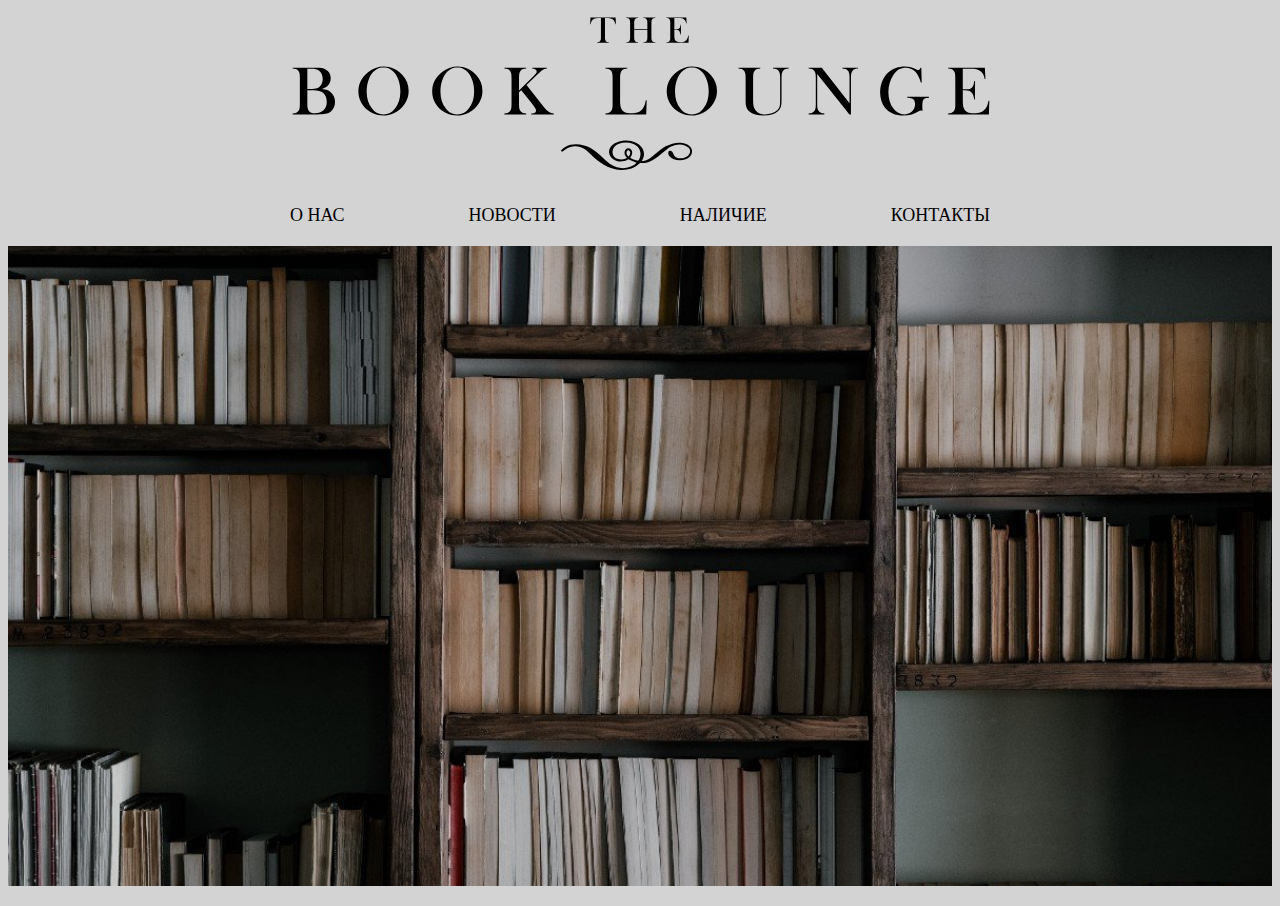
<file: src/index.html>
<!DOCTYPE html>
<html lang="en">
<head>
    <meta charset="UTF-8">
    <meta http-equiv="X-UA-Compatible" content="IE=adge" />
    <meta name="viewport" content="width=device=width, initial-scale=1.0" />
    <link rel="stylesheet" href="css/style.css" />
    <title>HTML</title>
    <meta name="description" content="" />
</head>
<body>
    <header>
        <img src="img/logo.svg" alt="Logo" />
    </header>
    <nav>
        <ul>
            <li> <a href="about.html">О НАС</a> </li>
            <li> <a href="#">НОВОСТИ</a> </li>
            <li> <a href="#">НАЛИЧИЕ</a> </li>
            <li> <a href="#">КОНТАКТЫ</a> </li>
        </ul>
    </nav>
    <main>
        <section class="bord"></section>
        <section></section>
        <section></section>
    </main>
    <footer>
        <nav></nav>
    </footer>
</body>
</html>
</file>
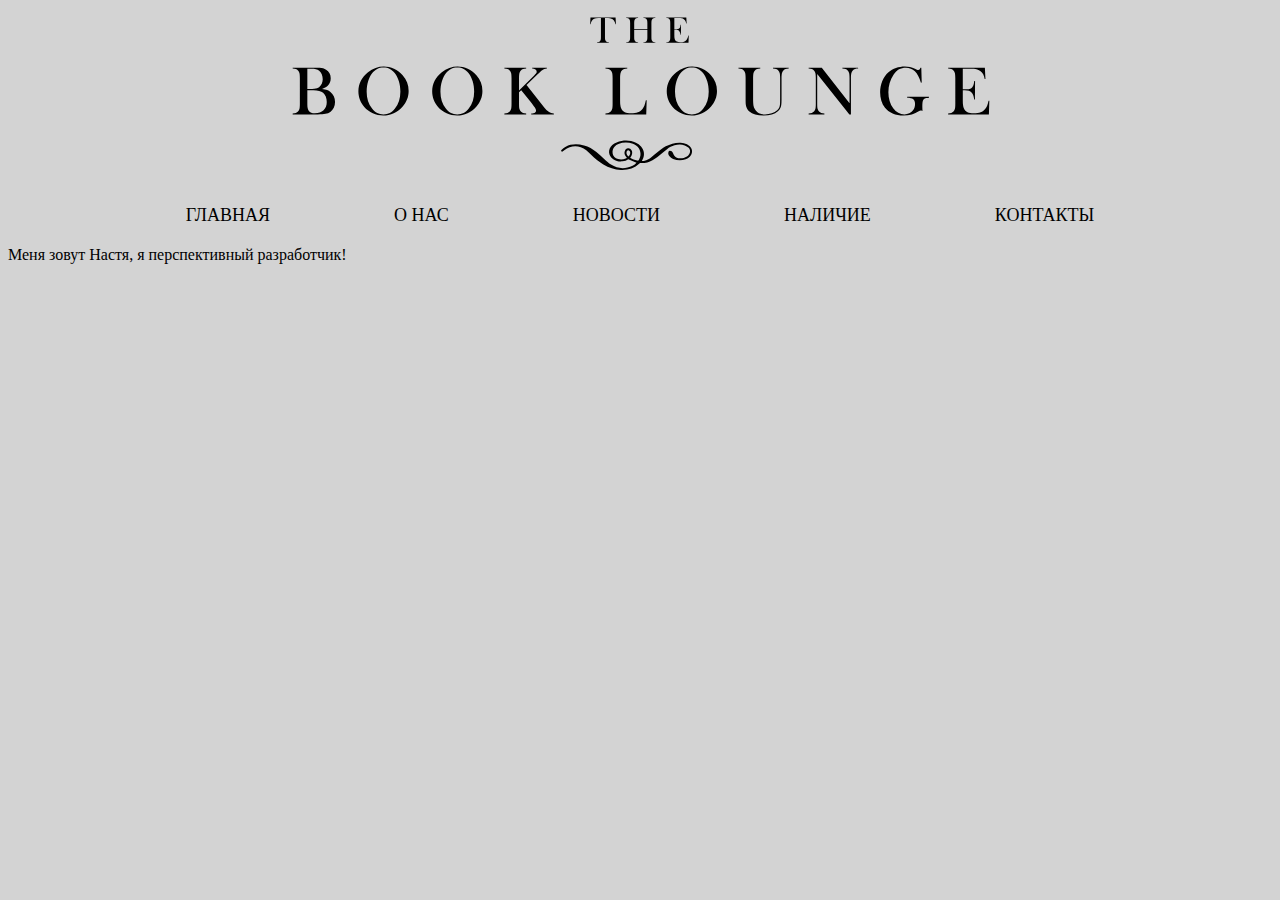
<file: src/about.html>
<!DOCTYPE html>
<html lang="en">
<head>
    <meta charset="UTF-8">
    <title>ABOUT</title>
    <link rel="stylesheet" href="css/style.css" />
</head>
<body>
<header>
    <img src="img/logo.svg" alt="Logo"/>
</header>
<nav>
    <ul>
        <li><a href="index.html" >ГЛАВНАЯ</a></li>
        <li><a href="#" >О НАС</a></li>
        <li><a href="#">НОВОСТИ</a></li>
        <li><a href="#">НАЛИЧИЕ</a></li>
        <li><a href="#">КОНТАКТЫ</a></li>
    </ul>
</nav>
<main>
    <section>Меня зовут Настя, я перспективный разработчик!</section>

</main>
<footer>
    <nav></nav>
</footer>
</body>
</html>
</file>
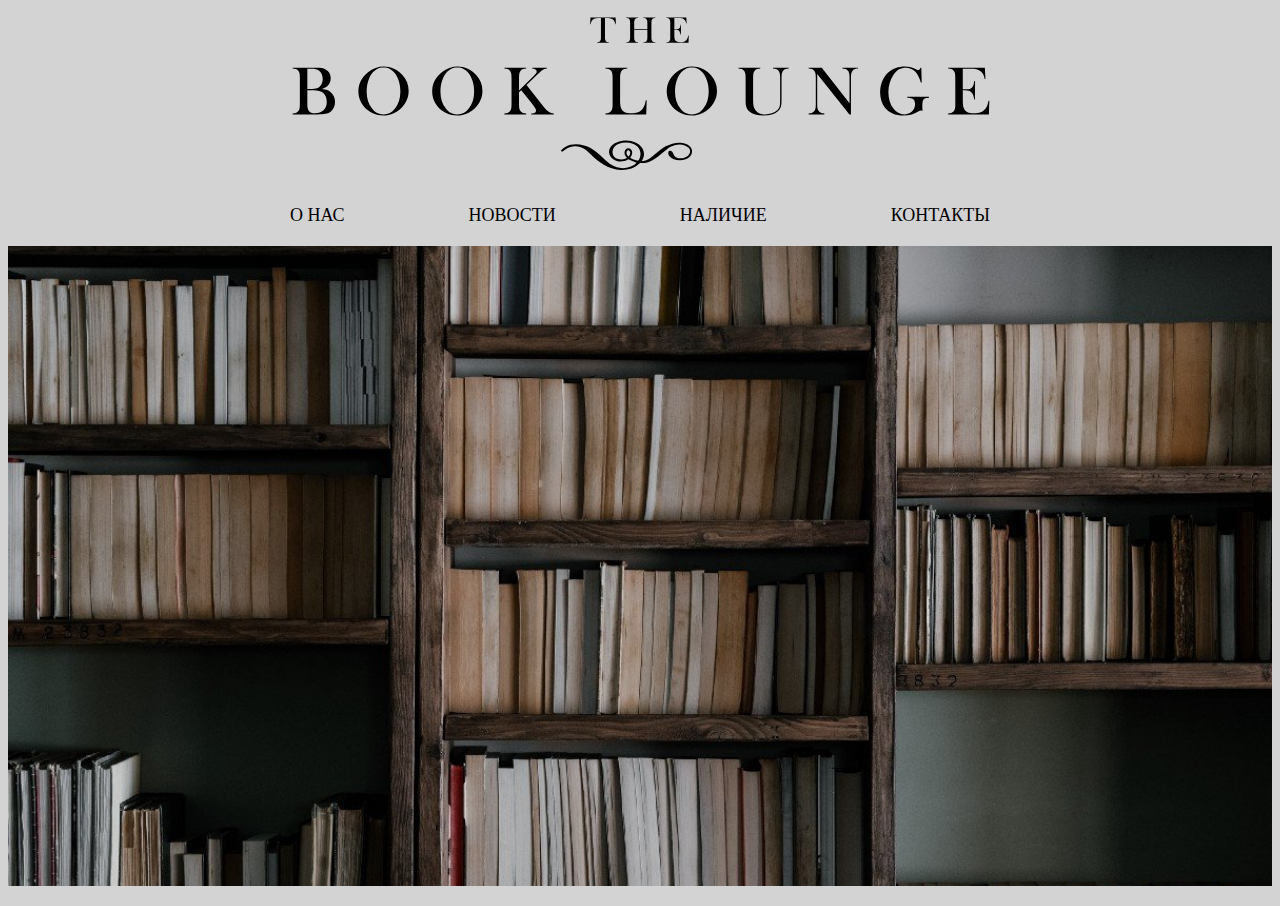
<file: src/index.html.html>
<!DOCTYPE html>
<html lang="en">
<head>
    <meta charset="UTF-8">
    <meta http-equiv="X-UA-Compatible" content="IE=adge" />
    <meta name="viewport" content="width=device=width, initial-scale=1.0" />
    <link rel="stylesheet" href="css/style.css" />
    <title>HTML</title>
    <meta name="description" content="" />
</head>
<body>
    <header>
        <img src="img/logo.svg" alt="Logo" />
    </header>
    <nav>
        <ul>
            <li> <a href="#">О НАС</a> </li>
            <li> <a href="#">НОВОСТИ</a> </li>
            <li> <a href="#">НАЛИЧИЕ</a> </li>
            <li> <a href="#">КОНТАКТЫ</a> </li>
        </ul>
    </nav>
    <main>
        <section class="bord"></section>
        <section></section>
        <section></section>
    </main>
    <footer>
        <nav></nav>
    </footer>
    

</body>
</html>
</file>
<file: src/css/style.css>
p{
    color:deeppink;
}
h1{
    color:forestgreen;
}
body{
    background-color:lightgray;
}
header{
    text-align:center; 
    margin-bottom: 20px;
}
ul {
    list-style-type: none;
    text-align: center;
    padding: 0px;
    
}
li{
    display: inline;
    margin-right: 120px;

}
li:last-child{
    margin-right: 0px;
}
a{
    color: black;
    text-decoration: none;
    font-size: 18px;

}
a:hover{
    color: darkred;
}
nav {
    margin-bottom: 20px;
}
.bord{
    height: 640px;
    background-image:url(../img/fon.jpg);
    background-position:center;
    background-size: cover;
}
</file>
